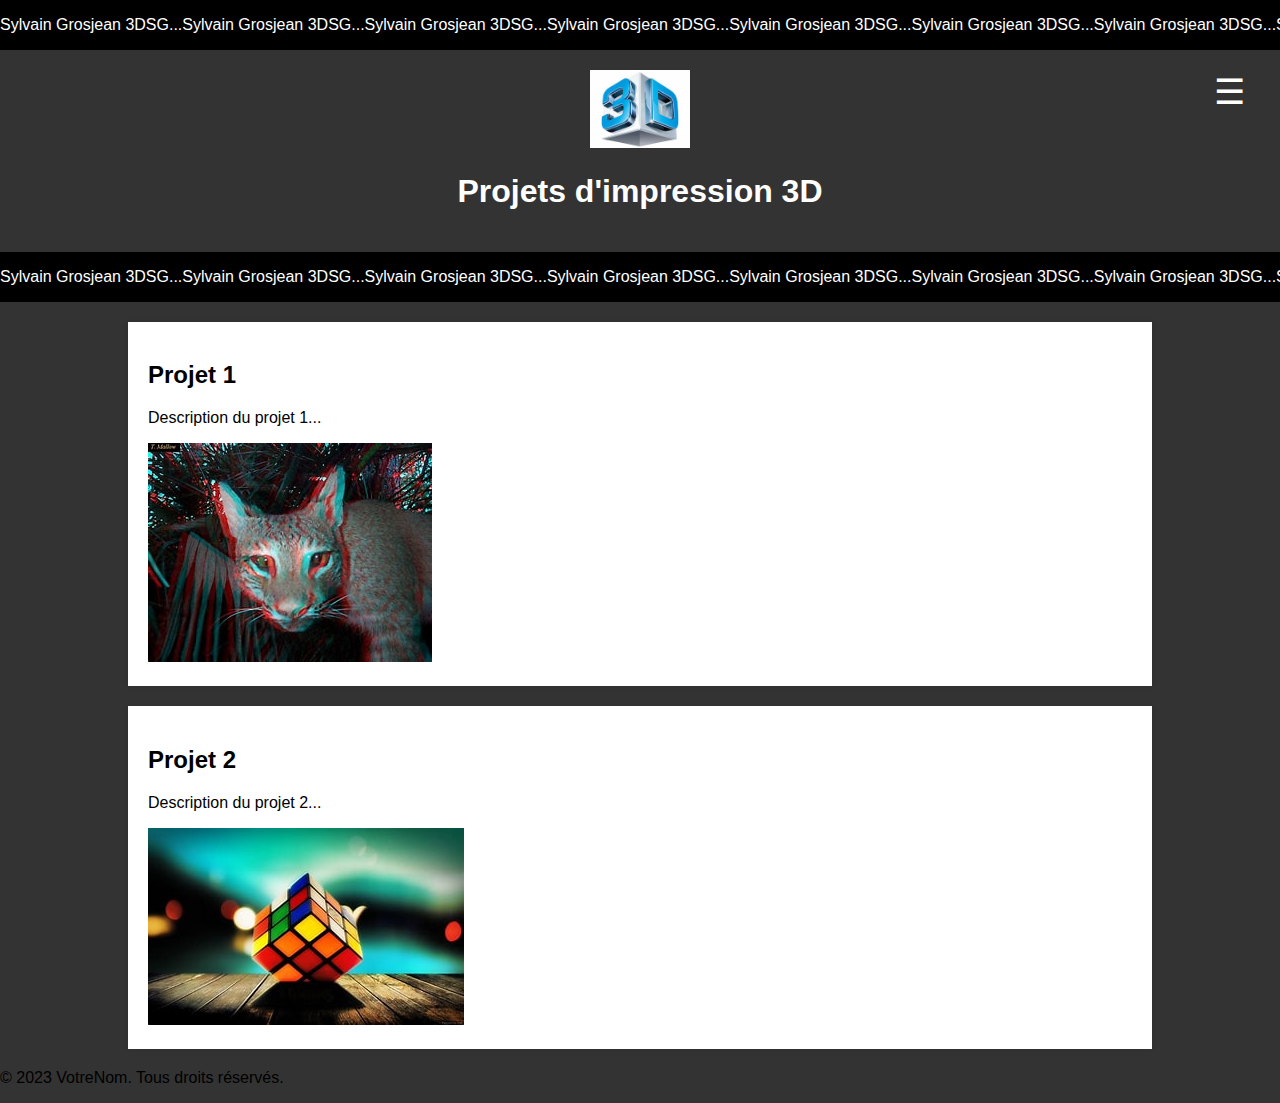
<file: index.html>
<!DOCTYPE html>
<html lang="fr">
<head>
  <meta charset="UTF-8">
  <title>Projets d'impression 3D</title>
  <link rel="stylesheet" href="styles.css"> <!-- Assurez-vous que le chemin soit correct -->
  <style>
    /* Styles supplémentaires peuvent être ajoutés ici si nécessaire */
  </style>
</head>
<body>
    
    <div class="scrolling-text">
    <p>Sylvain Grosjean 3DSG...Sylvain Grosjean 3DSG...Sylvain Grosjean 3DSG...Sylvain Grosjean 3DSG...Sylvain Grosjean 3DSG...Sylvain Grosjean 3DSG...Sylvain Grosjean 3DSG...Sylvain Grosjean 3DSG...Sylvain Grosjean 3DSG...Sylvain Grosjean 3DSG...Sylvain Grosjean 3DSG...Sylvain Grosjean 3DSG...Sylvain Grosjean 3DSG...Sylvain Grosjean 3DSG...Sylvain Grosjean 3DSG...Sylvain Grosjean 3DSG...Sylvain Grosjean 3DSG...Sylvain Grosjean 3DSG...</p>
  </div>
    
  <div class="navbar">
    <div class="dropdown">
      <button class="dropbtn">&#9776;</button>
      <div class="dropdown-content">
        <a href="contact.html">Contact</a>
        <a href="#">Option 2</a>
        <a href="#">Option 3</a>
        </div>
      </div>
      
  <header>
    <img src="3D.jpg" alt="Logo Projet" style="max-width: 100px;"> <!-- Remplacez le chemin par votre propre logo et ajustez la largeur si nécessaire -->
    <h1>Projets d'impression 3D</h1>
  </header>
  
  <div class="scrolling-text">
    <p>Sylvain Grosjean 3DSG...Sylvain Grosjean 3DSG...Sylvain Grosjean 3DSG...Sylvain Grosjean 3DSG...Sylvain Grosjean 3DSG...Sylvain Grosjean 3DSG...Sylvain Grosjean 3DSG...Sylvain Grosjean 3DSG...Sylvain Grosjean 3DSG...Sylvain Grosjean 3DSG...Sylvain Grosjean 3DSG...Sylvain Grosjean 3DSG...Sylvain Grosjean 3DSG...Sylvain Grosjean 3DSG...Sylvain Grosjean 3DSG...Sylvain Grosjean 3DSG...Sylvain Grosjean 3DSG...Sylvain Grosjean 3DSG...</p>
  </div>
  
    <div class="container">
    <div class="project">
      <h2>Projet 1</h2>
      <p>Description du projet 1...</p>
      <img src="chat.jpg" alt="Image Projet 1"> <!-- Remplacez placeholder.jpg par le chemin de votre image -->
    </div>

    <div class="project">
      <h2>Projet 2</h2>
      <p>Description du projet 2...</p>
      <img src="rubix.jpg" alt="Image Projet 1"> <!-- Remplacez placeholder.jpg par le chemin de votre image -->
    </div>
    <!-- Ajoutez d'autres projets de la même manière -->
  </div>

  <footer>
    <p>© 2023 VotreNom. Tous droits réservés.</p>
  </footer>
</body>
</html>
</file>
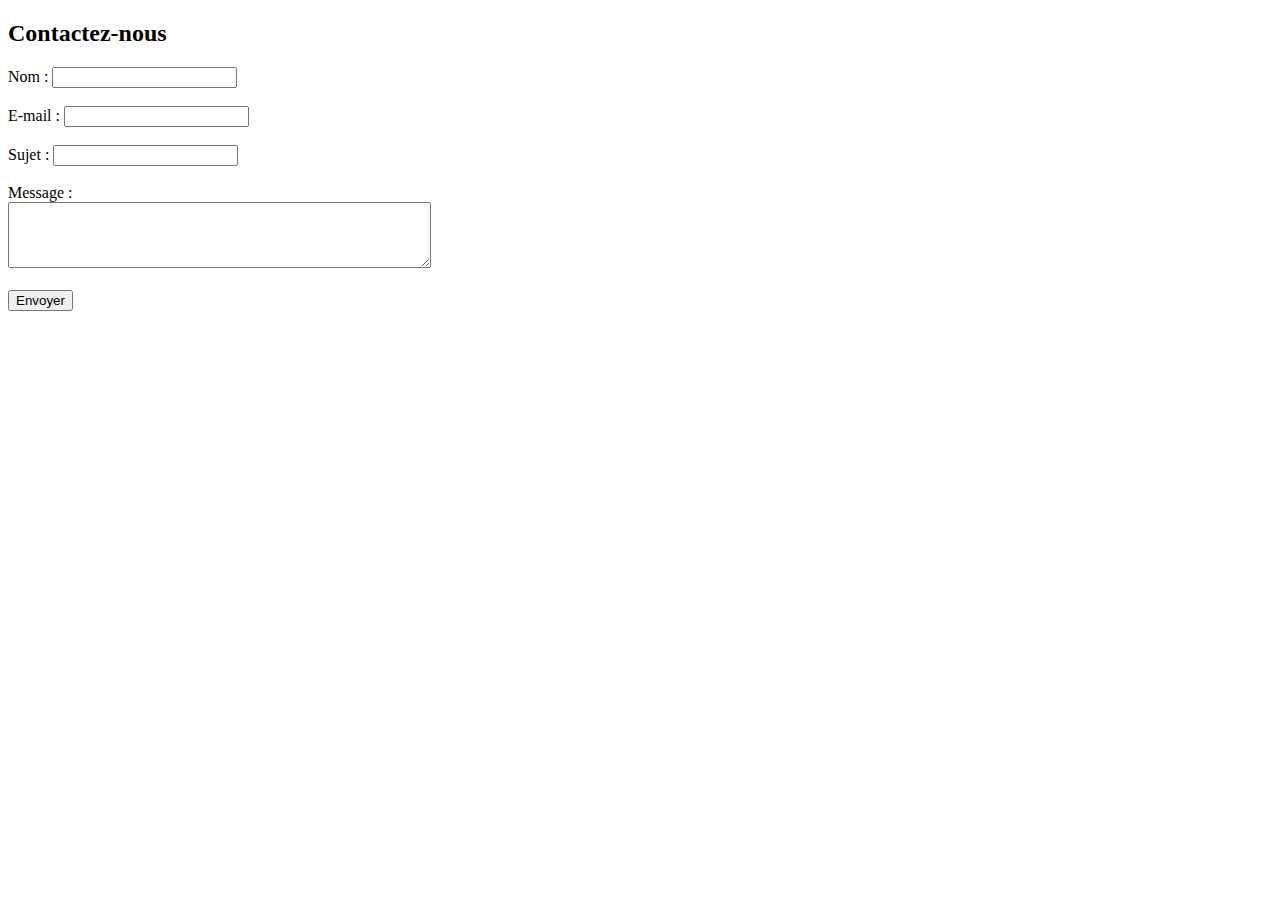
<file: contact.html>
<!DOCTYPE html>
<html>
<head>
    <title>Formulaire de contact</title>
</head>
<body>
    <h2>Contactez-nous</h2>
    <form action="send_email.php" method="post">
        <label for="name">Nom :</label>
        <input type="text" id="name" name="name" required><br><br>

        <label for="email">E-mail :</label>
        <input type="email" id="email" name="email" required><br><br>

        <label for="subject">Sujet :</label>
        <input type="text" id="subject" name="subject" required><br><br>

        <label for="message">Message :</label><br>
        <textarea id="message" name="message" rows="4" cols="50" required></textarea><br><br>

        <input type="submit" value="Envoyer">
    </form>
</body>
</html>
</file>
<file: styles.css>
body {
    font-family: Arial, sans-serif;
    margin: 0;
    padding: 0;
    background-color: pink; /* Changez la couleur ici */
  }
  
  header {
    background-color: #333;
    color: #fff;
    text-align: center;
    padding: 20px 0;
  }
  
  .container {
    width: 80%;
    margin: 20px auto;
  }
  
  .project {
    background-color: #fff;
    padding: 20px;
    margin-bottom: 20px;
    box-shadow: 0 0 5px rgba(0, 0, 0, 0.1);
  }
  /* Ajoutez d'autres styles CSS selon vos besoins */
  .scrolling-text {
    overflow: hidden;
    position: relative;
    background-color: #000;
    color: #fff;
    height: 50px; /* Hauteur du texte défilant */
  }
  
  .scrolling-text p {
    white-space: nowrap;
    position: absolute;
    animation: marquee 15s linear infinite; /* Durée et type d'animation */
    animation-direction: reverse; /* Fait défiler de gauche à droite */
  }
  
  @keyframes marquee {
    0% { left: 100%; }
    100% { left: -100%; }
  }
/* Styles pour le menu déroulant */
.navbar {
    overflow: hidden;
    background-color: #333;
    position: relative;
  }
  
  .logo {
    float: left; /* Pour positionner le logo à gauche */
    margin-right: 10px; /* Pour donner de l'espace entre le logo et le menu déroulant */
  }
  
  .dropdown {
    position: absolute;
    top: 4%; /* Ajustez la valeur pour placer le menu déroulant */
    transform: translateY(-50%);
    right: 10px; /* Réglage pour l'éloigner du bord droit */
  }
  
  .dropbtn {
    display: inline-block;
    padding: 15px 25px;
    background-color: transparent;
    border: none;
    color: white;
    font-size: 35px;
    cursor: pointer;
  }
  
  
  
  
  .dropdown-content {
    display: none;
    position: absolute;
    background-color: #f9f9f9;
    min-width: 160px;
    box-shadow: 0px 8px 16px 0px rgba(0,0,0,0.2);
    z-index: 1;
    right: 0;
  }
  
  .dropdown:hover .dropdown-content {
    display: block;
  }
  
  .dropdown-content a {
    color: black;
    padding: 12px 16px;
    text-decoration: none;
    display: block;
  }
  
  .dropdown-content a:hover {
    background-color: #f1f1f1;
  }
</file>
